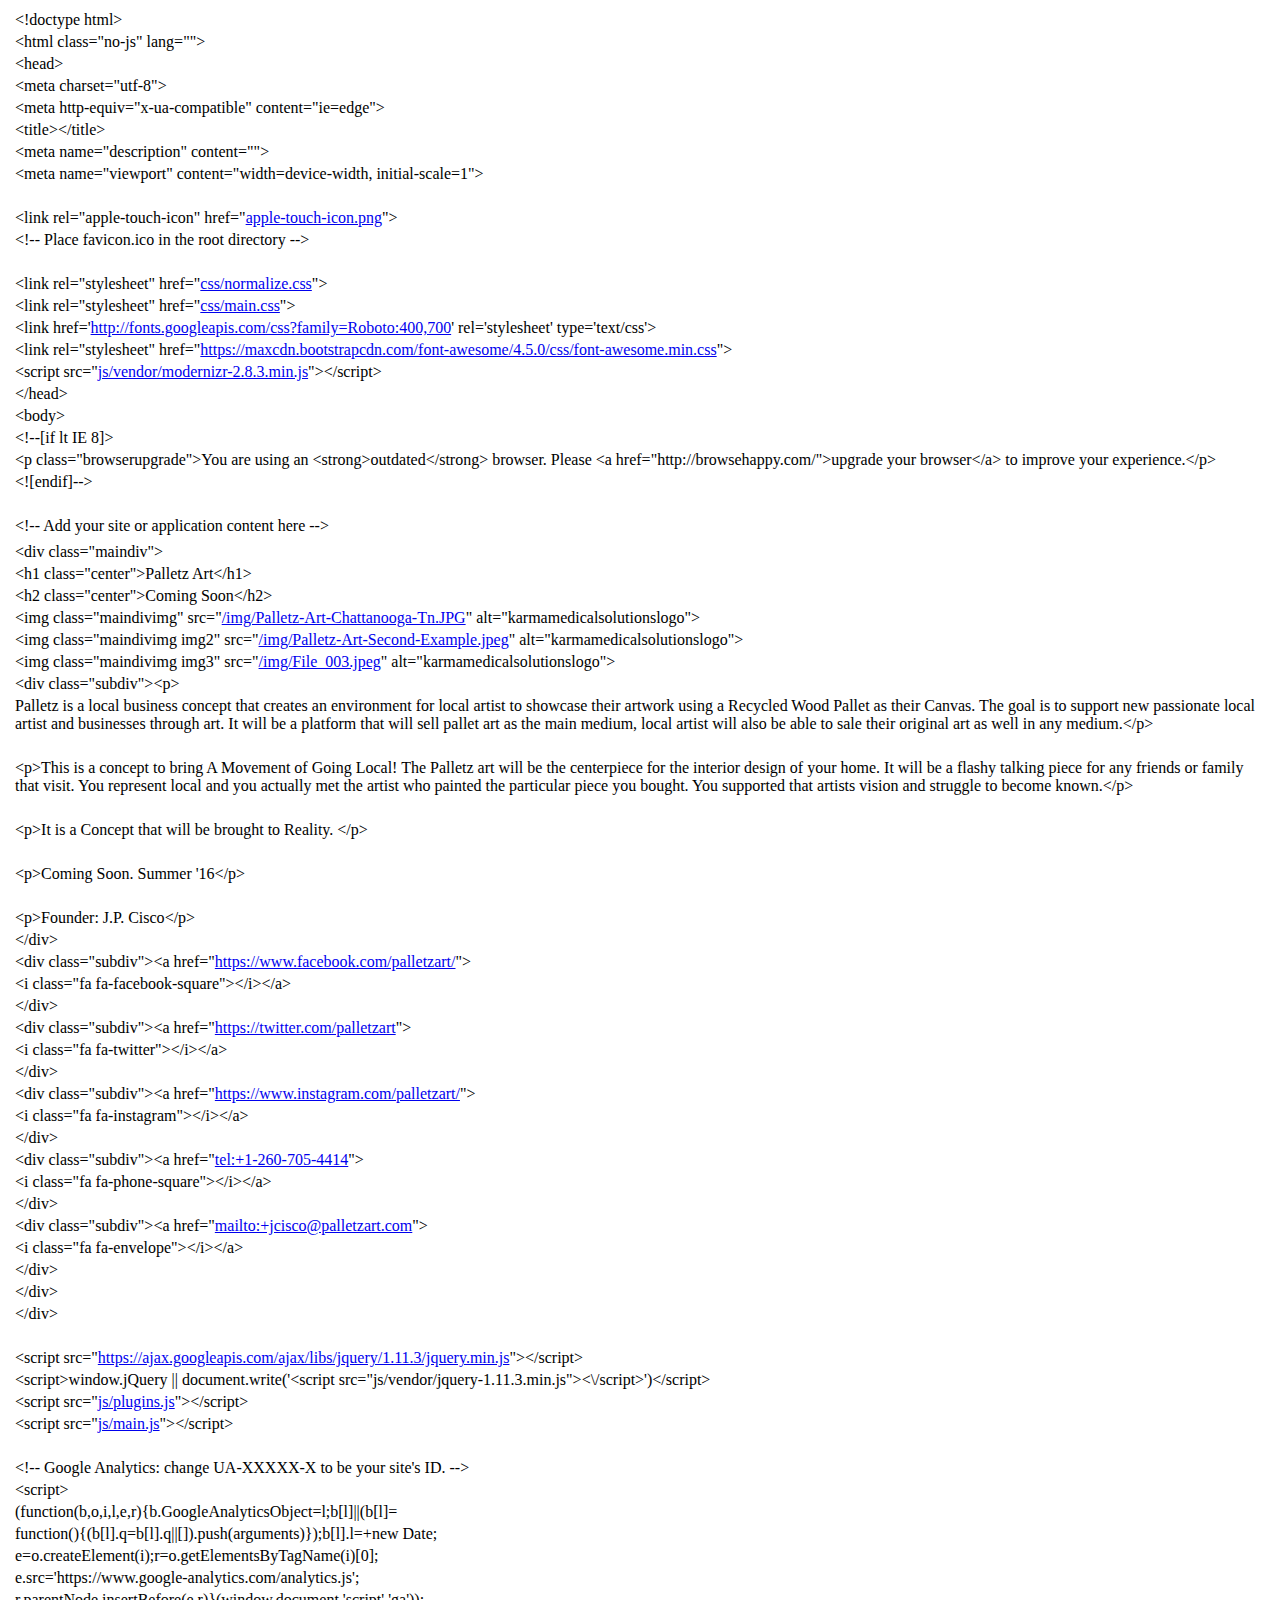
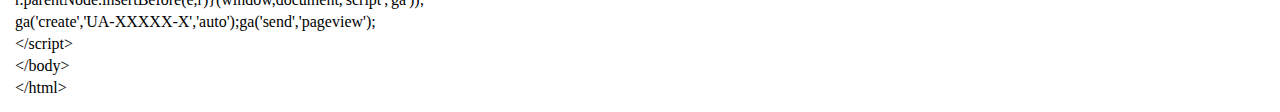
<file: view-source_palletzart.com.s170911.gridserver.com.html>
<!-- saved from url=(0045)http://palletzart.com.s170911.gridserver.com/ -->
<html><head><meta http-equiv="Content-Type" content="text/html; charset=UTF-8"></head><body><div class="line-gutter-backdrop"></div><table><tbody><tr><td class="line-number" value="1"></td><td class="line-content"><span class="html-doctype">&lt;!doctype html&gt;</span></td></tr><tr><td class="line-number" value="2"></td><td class="line-content"><span class="html-tag">&lt;html <span class="html-attribute-name">class</span>="<span class="html-attribute-value">no-js</span>" <span class="html-attribute-name">lang</span>=""&gt;</span></td></tr><tr><td class="line-number" value="3"></td><td class="line-content">    <span class="html-tag">&lt;head&gt;</span></td></tr><tr><td class="line-number" value="4"></td><td class="line-content">        <span class="html-tag">&lt;meta <span class="html-attribute-name">charset</span>="<span class="html-attribute-value">utf-8</span>"&gt;</span></td></tr><tr><td class="line-number" value="5"></td><td class="line-content">        <span class="html-tag">&lt;meta <span class="html-attribute-name">http-equiv</span>="<span class="html-attribute-value">x-ua-compatible</span>" <span class="html-attribute-name">content</span>="<span class="html-attribute-value">ie=edge</span>"&gt;</span></td></tr><tr><td class="line-number" value="6"></td><td class="line-content">        <span class="html-tag">&lt;title&gt;</span><span class="html-tag">&lt;/title&gt;</span></td></tr><tr><td class="line-number" value="7"></td><td class="line-content">        <span class="html-tag">&lt;meta <span class="html-attribute-name">name</span>="<span class="html-attribute-value">description</span>" <span class="html-attribute-name">content</span>=""&gt;</span></td></tr><tr><td class="line-number" value="8"></td><td class="line-content">        <span class="html-tag">&lt;meta <span class="html-attribute-name">name</span>="<span class="html-attribute-value">viewport</span>" <span class="html-attribute-name">content</span>="<span class="html-attribute-value">width=device-width, initial-scale=1</span>"&gt;</span></td></tr><tr><td class="line-number" value="9"></td><td class="line-content"><br></td></tr><tr><td class="line-number" value="10"></td><td class="line-content">        <span class="html-tag">&lt;link <span class="html-attribute-name">rel</span>="<span class="html-attribute-value">apple-touch-icon</span>" <span class="html-attribute-name">href</span>="<a class="html-attribute-value html-resource-link" target="_blank" href="http://palletzart.com.s170911.gridserver.com/apple-touch-icon.png">apple-touch-icon.png</a>"&gt;</span></td></tr><tr><td class="line-number" value="11"></td><td class="line-content">        <span class="html-comment">&lt;!-- Place favicon.ico in the root directory --&gt;</span></td></tr><tr><td class="line-number" value="12"></td><td class="line-content"><br></td></tr><tr><td class="line-number" value="13"></td><td class="line-content">        <span class="html-tag">&lt;link <span class="html-attribute-name">rel</span>="<span class="html-attribute-value">stylesheet</span>" <span class="html-attribute-name">href</span>="<a class="html-attribute-value html-resource-link" target="_blank" href="http://palletzart.com.s170911.gridserver.com/css/normalize.css">css/normalize.css</a>"&gt;</span></td></tr><tr><td class="line-number" value="14"></td><td class="line-content">        <span class="html-tag">&lt;link <span class="html-attribute-name">rel</span>="<span class="html-attribute-value">stylesheet</span>" <span class="html-attribute-name">href</span>="<a class="html-attribute-value html-resource-link" target="_blank" href="http://palletzart.com.s170911.gridserver.com/css/main.css">css/main.css</a>"&gt;</span></td></tr><tr><td class="line-number" value="15"></td><td class="line-content">		<span class="html-tag">&lt;link <span class="html-attribute-name">href</span>='<a class="html-attribute-value html-resource-link" target="_blank" href="http://fonts.googleapis.com/css?family=Roboto:400,700">http://fonts.googleapis.com/css?family=Roboto:400,700</a>' <span class="html-attribute-name">rel</span>='<span class="html-attribute-value">stylesheet</span>' <span class="html-attribute-name">type</span>='<span class="html-attribute-value">text/css</span>'&gt;</span></td></tr><tr><td class="line-number" value="16"></td><td class="line-content">        <span class="html-tag">&lt;link <span class="html-attribute-name">rel</span>="<span class="html-attribute-value">stylesheet</span>" <span class="html-attribute-name">href</span>="<a class="html-attribute-value html-resource-link" target="_blank" href="https://maxcdn.bootstrapcdn.com/font-awesome/4.5.0/css/font-awesome.min.css">https://maxcdn.bootstrapcdn.com/font-awesome/4.5.0/css/font-awesome.min.css</a>"&gt;</span></td></tr><tr><td class="line-number" value="17"></td><td class="line-content">        <span class="html-tag">&lt;script <span class="html-attribute-name">src</span>="<a class="html-attribute-value html-resource-link" target="_blank" href="http://palletzart.com.s170911.gridserver.com/js/vendor/modernizr-2.8.3.min.js">js/vendor/modernizr-2.8.3.min.js</a>"&gt;</span><span class="html-tag">&lt;/script&gt;</span></td></tr><tr><td class="line-number" value="18"></td><td class="line-content">    <span class="html-tag">&lt;/head&gt;</span></td></tr><tr><td class="line-number" value="19"></td><td class="line-content">    <span class="html-tag">&lt;body&gt;</span></td></tr><tr><td class="line-number" value="20"></td><td class="line-content">        <span class="html-comment">&lt;!--[if lt IE 8]&gt;</span></td></tr><tr><td class="line-number" value="21"></td><td class="line-content"><span class="html-comment">            &lt;p class="browserupgrade"&gt;You are using an &lt;strong&gt;outdated&lt;/strong&gt; browser. Please &lt;a href="http://browsehappy.com/"&gt;upgrade your browser&lt;/a&gt; to improve your experience.&lt;/p&gt;</span></td></tr><tr><td class="line-number" value="22"></td><td class="line-content"><span class="html-comment">        &lt;![endif]--&gt;</span></td></tr><tr><td class="line-number" value="23"></td><td class="line-content"><br></td></tr><tr><td class="line-number" value="24"></td><td class="line-content">        <span class="html-comment">&lt;!-- Add your site or application content here --&gt;</span></td></tr><tr><td class="line-number" value="25"></td><td class="line-content">		</td></tr><tr><td class="line-number" value="26"></td><td class="line-content">		<span class="html-tag">&lt;div <span class="html-attribute-name">class</span>="<span class="html-attribute-value">maindiv</span>"&gt;</span></td></tr><tr><td class="line-number" value="27"></td><td class="line-content">		<span class="html-tag">&lt;h1 <span class="html-attribute-name">class</span>="<span class="html-attribute-value">center</span>"&gt;</span>Palletz Art<span class="html-tag">&lt;/h1&gt;</span>	</td></tr><tr><td class="line-number" value="28"></td><td class="line-content">        <span class="html-tag">&lt;h2 <span class="html-attribute-name">class</span>="<span class="html-attribute-value">center</span>"&gt;</span>Coming Soon<span class="html-tag">&lt;/h2&gt;</span>	</td></tr><tr><td class="line-number" value="29"></td><td class="line-content">			<span class="html-tag">&lt;img <span class="html-attribute-name">class</span>="<span class="html-attribute-value">maindivimg</span>" <span class="html-attribute-name">src</span>="<a class="html-attribute-value html-resource-link" target="_blank" href="http://palletzart.com.s170911.gridserver.com/img/Palletz-Art-Chattanooga-Tn.JPG">/img/Palletz-Art-Chattanooga-Tn.JPG</a>"	<span class="html-attribute-name">alt</span>="<span class="html-attribute-value">karmamedicalsolutionslogo</span>"&gt;</span></td></tr><tr><td class="line-number" value="30"></td><td class="line-content">            <span class="html-tag">&lt;img <span class="html-attribute-name">class</span>="<span class="html-attribute-value">maindivimg img2</span>" <span class="html-attribute-name">src</span>="<a class="html-attribute-value html-resource-link" target="_blank" href="http://palletzart.com.s170911.gridserver.com/img/Palletz-Art-Second-Example.jpeg">/img/Palletz-Art-Second-Example.jpeg</a>"	<span class="html-attribute-name">alt</span>="<span class="html-attribute-value">karmamedicalsolutionslogo</span>"&gt;</span></td></tr><tr><td class="line-number" value="31"></td><td class="line-content">            <span class="html-tag">&lt;img <span class="html-attribute-name">class</span>="<span class="html-attribute-value">maindivimg img3</span>" <span class="html-attribute-name">src</span>="<a class="html-attribute-value html-resource-link" target="_blank" href="http://palletzart.com.s170911.gridserver.com/img/File_003.jpeg">/img/File_003.jpeg</a>"	<span class="html-attribute-name">alt</span>="<span class="html-attribute-value">karmamedicalsolutionslogo</span>"&gt;</span></td></tr><tr><td class="line-number" value="32"></td><td class="line-content">            <span class="html-tag">&lt;div <span class="html-attribute-name">class</span>="<span class="html-attribute-value">subdiv</span>"&gt;</span><span class="html-tag">&lt;p&gt;</span></td></tr><tr><td class="line-number" value="33"></td><td class="line-content">            Palletz is a local business concept that creates an environment for local artist to showcase their artwork using a Recycled Wood Pallet as their Canvas. The goal is to support new passionate local artist and businesses through art. It will be a platform that will sell pallet art as the main medium, local artist will also be able to sale their original art as well in any medium.<span class="html-tag">&lt;/p&gt;</span> </td></tr><tr><td class="line-number" value="34"></td><td class="line-content"><br></td></tr><tr><td class="line-number" value="35"></td><td class="line-content"><span class="html-tag">&lt;p&gt;</span>This is a concept to bring A Movement of Going Local! The Palletz art will be the centerpiece for the interior design of your home. It will be a flashy talking piece for any friends or family that visit. You represent local and you actually met the artist who painted the particular piece you bought. You supported that artists vision and struggle to become known.<span class="html-tag">&lt;/p&gt;</span></td></tr><tr><td class="line-number" value="36"></td><td class="line-content"><br></td></tr><tr><td class="line-number" value="37"></td><td class="line-content"><span class="html-tag">&lt;p&gt;</span>It is a Concept that will be brought to Reality. <span class="html-tag">&lt;/p&gt;</span></td></tr><tr><td class="line-number" value="38"></td><td class="line-content"><br></td></tr><tr><td class="line-number" value="39"></td><td class="line-content"><span class="html-tag">&lt;p&gt;</span>Coming Soon. Summer '16<span class="html-tag">&lt;/p&gt;</span></td></tr><tr><td class="line-number" value="40"></td><td class="line-content"><br></td></tr><tr><td class="line-number" value="41"></td><td class="line-content"><span class="html-tag">&lt;p&gt;</span>Founder: J.P. Cisco<span class="html-tag">&lt;/p&gt;</span></td></tr><tr><td class="line-number" value="42"></td><td class="line-content">            <span class="html-tag">&lt;/div&gt;</span></td></tr><tr><td class="line-number" value="43"></td><td class="line-content">		<span class="html-tag">&lt;div <span class="html-attribute-name">class</span>="<span class="html-attribute-value">subdiv</span>"&gt;</span><span class="html-tag">&lt;a <span class="html-attribute-name">href</span>="<a class="html-attribute-value html-external-link" target="_blank" href="https://www.facebook.com/palletzart/">https://www.facebook.com/palletzart/</a>"&gt;</span></td></tr><tr><td class="line-number" value="44"></td><td class="line-content">            <span class="html-tag">&lt;i <span class="html-attribute-name">class</span>="<span class="html-attribute-value">fa fa-facebook-square</span>"&gt;</span><span class="html-tag">&lt;/i&gt;</span><span class="html-tag">&lt;/a&gt;</span>	</td></tr><tr><td class="line-number" value="45"></td><td class="line-content">		<span class="html-tag">&lt;/div&gt;</span></td></tr><tr><td class="line-number" value="46"></td><td class="line-content">        <span class="html-tag">&lt;div <span class="html-attribute-name">class</span>="<span class="html-attribute-value">subdiv</span>"&gt;</span><span class="html-tag">&lt;a <span class="html-attribute-name">href</span>="<a class="html-attribute-value html-external-link" target="_blank" href="https://twitter.com/palletzart">https://twitter.com/palletzart</a>"&gt;</span>	</td></tr><tr><td class="line-number" value="47"></td><td class="line-content">                        <span class="html-tag">&lt;i <span class="html-attribute-name">class</span>="<span class="html-attribute-value">fa fa-twitter</span>"&gt;</span><span class="html-tag">&lt;/i&gt;</span><span class="html-tag">&lt;/a&gt;</span></td></tr><tr><td class="line-number" value="48"></td><td class="line-content">		<span class="html-tag">&lt;/div&gt;</span></td></tr><tr><td class="line-number" value="49"></td><td class="line-content">        <span class="html-tag">&lt;div <span class="html-attribute-name">class</span>="<span class="html-attribute-value">subdiv</span>"&gt;</span><span class="html-tag">&lt;a <span class="html-attribute-name">href</span>="<a class="html-attribute-value html-external-link" target="_blank" href="https://www.instagram.com/palletzart/">https://www.instagram.com/palletzart/</a>"&gt;</span>	</td></tr><tr><td class="line-number" value="50"></td><td class="line-content">                <span class="html-tag">&lt;i <span class="html-attribute-name">class</span>="<span class="html-attribute-value">fa fa-instagram</span>"&gt;</span><span class="html-tag">&lt;/i&gt;</span><span class="html-tag">&lt;/a&gt;</span>	</td></tr><tr><td class="line-number" value="51"></td><td class="line-content">		<span class="html-tag">&lt;/div&gt;</span></td></tr><tr><td class="line-number" value="52"></td><td class="line-content">        <span class="html-tag">&lt;div <span class="html-attribute-name">class</span>="<span class="html-attribute-value">subdiv</span>"&gt;</span><span class="html-tag">&lt;a <span class="html-attribute-name">href</span>="<a class="html-attribute-value html-external-link" target="_blank" href="tel:+1-260-705-4414">tel:+1-260-705-4414</a>"&gt;</span>		</td></tr><tr><td class="line-number" value="53"></td><td class="line-content">            <span class="html-tag">&lt;i <span class="html-attribute-name">class</span>="<span class="html-attribute-value">fa fa-phone-square</span>"&gt;</span><span class="html-tag">&lt;/i&gt;</span><span class="html-tag">&lt;/a&gt;</span></td></tr><tr><td class="line-number" value="54"></td><td class="line-content">		<span class="html-tag">&lt;/div&gt;</span></td></tr><tr><td class="line-number" value="55"></td><td class="line-content">            <span class="html-tag">&lt;div <span class="html-attribute-name">class</span>="<span class="html-attribute-value">subdiv</span>"&gt;</span><span class="html-tag">&lt;a <span class="html-attribute-name">href</span>="<a class="html-attribute-value html-external-link" target="_blank" href="mailto:+jcisco@palletzart.com">mailto:+jcisco@palletzart.com</a>"&gt;</span>	</td></tr><tr><td class="line-number" value="56"></td><td class="line-content">                <span class="html-tag">&lt;i <span class="html-attribute-name">class</span>="<span class="html-attribute-value">fa fa-envelope</span>"&gt;</span><span class="html-tag">&lt;/i&gt;</span><span class="html-tag">&lt;/a&gt;</span></td></tr><tr><td class="line-number" value="57"></td><td class="line-content">            <span class="html-tag">&lt;/div&gt;</span>            </td></tr><tr><td class="line-number" value="58"></td><td class="line-content">	     <span class="html-tag">&lt;/div&gt;</span></td></tr><tr><td class="line-number" value="59"></td><td class="line-content">		<span class="html-tag">&lt;/div&gt;</span></td></tr><tr><td class="line-number" value="60"></td><td class="line-content"><br></td></tr><tr><td class="line-number" value="61"></td><td class="line-content">        <span class="html-tag">&lt;script <span class="html-attribute-name">src</span>="<a class="html-attribute-value html-resource-link" target="_blank" href="https://ajax.googleapis.com/ajax/libs/jquery/1.11.3/jquery.min.js">https://ajax.googleapis.com/ajax/libs/jquery/1.11.3/jquery.min.js</a>"&gt;</span><span class="html-tag">&lt;/script&gt;</span></td></tr><tr><td class="line-number" value="62"></td><td class="line-content">        <span class="html-tag">&lt;script&gt;</span>window.jQuery || document.write('&lt;script src="js/vendor/jquery-1.11.3.min.js"&gt;&lt;\/script&gt;')<span class="html-tag">&lt;/script&gt;</span></td></tr><tr><td class="line-number" value="63"></td><td class="line-content">        <span class="html-tag">&lt;script <span class="html-attribute-name">src</span>="<a class="html-attribute-value html-resource-link" target="_blank" href="http://palletzart.com.s170911.gridserver.com/js/plugins.js">js/plugins.js</a>"&gt;</span><span class="html-tag">&lt;/script&gt;</span></td></tr><tr><td class="line-number" value="64"></td><td class="line-content">        <span class="html-tag">&lt;script <span class="html-attribute-name">src</span>="<a class="html-attribute-value html-resource-link" target="_blank" href="http://palletzart.com.s170911.gridserver.com/js/main.js">js/main.js</a>"&gt;</span><span class="html-tag">&lt;/script&gt;</span></td></tr><tr><td class="line-number" value="65"></td><td class="line-content"><br></td></tr><tr><td class="line-number" value="66"></td><td class="line-content">        <span class="html-comment">&lt;!-- Google Analytics: change UA-XXXXX-X to be your site's ID. --&gt;</span></td></tr><tr><td class="line-number" value="67"></td><td class="line-content">        <span class="html-tag">&lt;script&gt;</span></td></tr><tr><td class="line-number" value="68"></td><td class="line-content">            (function(b,o,i,l,e,r){b.GoogleAnalyticsObject=l;b[l]||(b[l]=</td></tr><tr><td class="line-number" value="69"></td><td class="line-content">            function(){(b[l].q=b[l].q||[]).push(arguments)});b[l].l=+new Date;</td></tr><tr><td class="line-number" value="70"></td><td class="line-content">            e=o.createElement(i);r=o.getElementsByTagName(i)[0];</td></tr><tr><td class="line-number" value="71"></td><td class="line-content">            e.src='https://www.google-analytics.com/analytics.js';</td></tr><tr><td class="line-number" value="72"></td><td class="line-content">            r.parentNode.insertBefore(e,r)}(window,document,'script','ga'));</td></tr><tr><td class="line-number" value="73"></td><td class="line-content">            ga('create','UA-XXXXX-X','auto');ga('send','pageview');</td></tr><tr><td class="line-number" value="74"></td><td class="line-content">        <span class="html-tag">&lt;/script&gt;</span></td></tr><tr><td class="line-number" value="75"></td><td class="line-content">    <span class="html-tag">&lt;/body&gt;</span></td></tr><tr><td class="line-number" value="76"></td><td class="line-content"><span class="html-tag">&lt;/html&gt;</span></td></tr><tr><td class="line-number" value="77"></td><td class="line-content"><span class="html-end-of-file"></span></td></tr></tbody></table></body></html>
</file>
